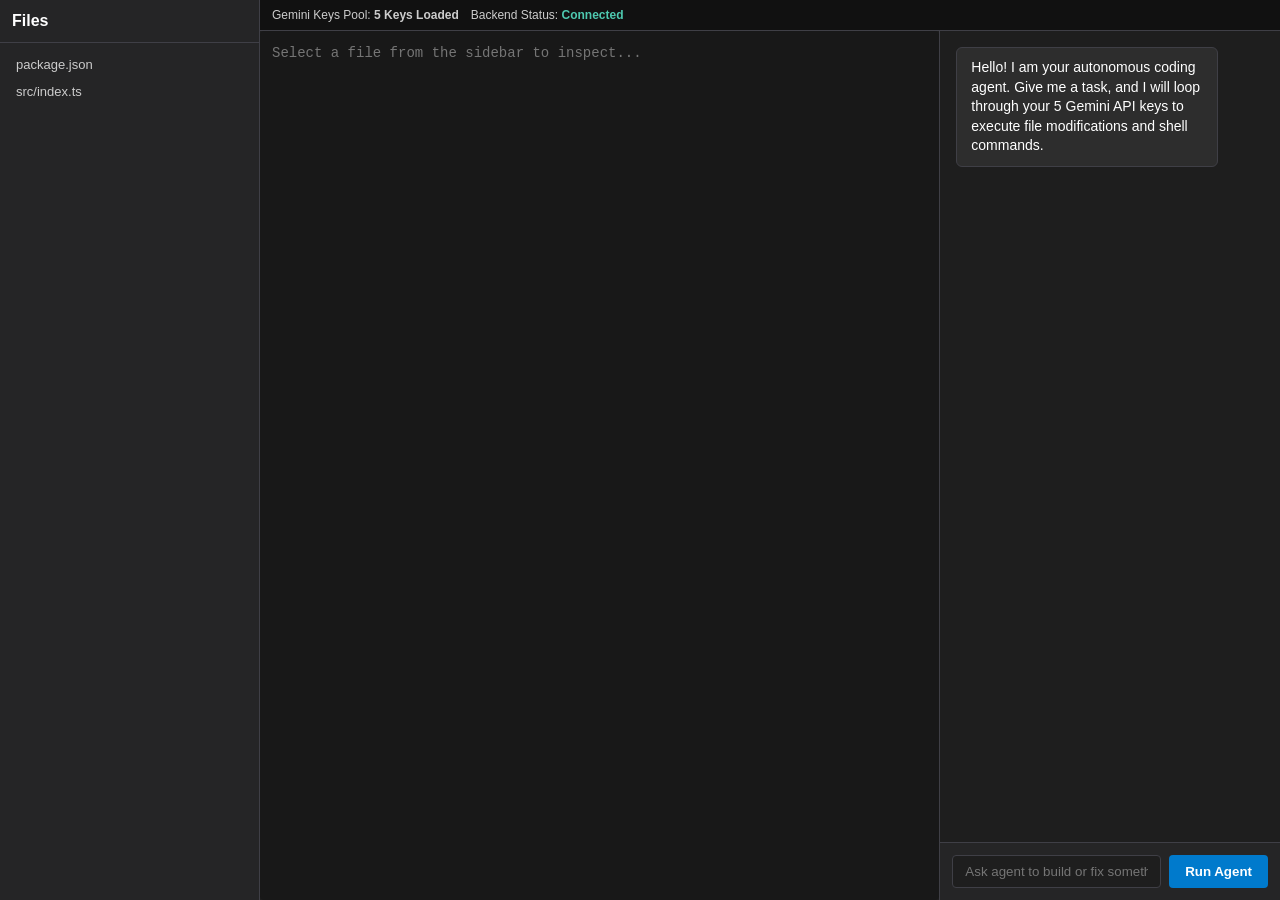
<file: index.html>
<!DOCTYPE html>
<html lang="en">
<head>
    <meta charset="UTF-8">
    <meta name="viewport" content="width=device-width, initial-scale=1.0">
    <title>Autonomous Coding Agent (Cline Inspired)</title>
    <style>
        :root {
            --bg-base: #1e1e1e;
            --bg-sidebar: #252526;
            --bg-panel: #2d2d2d;
            --accent: #007acc;
            --accent-hover: #0098ff;
            --text-main: #cccccc;
            --text-bright: #ffffff;
            --border: #3f3f46;
        }
        * { box-sizing: border-box; margin: 0; padding: 0; font-family: -apple-system, BlinkMacSystemFont, "Segoe UI", Roboto, sans-serif; }
        body { background-color: var(--bg-base); color: var(--text-main); display: flex; height: 100vh; overflow: hidden; }
        
        /* Layout Grid */
        sidebar { width: 260px; background: var(--bg-sidebar); border-right: 1px solid var(--border); display: flex; flex-direction: column; }
        main { flex: 1; display: flex; flex-direction: column; height: 100vh; }
        pane-container { flex: 1; display: flex; height: calc(100vh - 40px); }
        
        /* Sidebar Components */
        .sidebar-header { padding: 12px; font-weight: bold; color: var(--text-bright); border-bottom: 1px solid var(--border); }
        .file-list { list-style: none; overflow-y: auto; padding: 8px; flex: 1; font-size: 13px; }
        .file-list li { padding: 6px 8px; cursor: pointer; border-radius: 4px; }
        .file-list li:hover { background: var(--border); color: var(--text-bright); }

        /* Chat & Workspace Viewport */
        .workspace-panel { flex: 2; display: flex; flex-direction: column; border-right: 1px solid var(--border); }
        .chat-panel { flex: 1; display: flex; flex-direction: column; background: var(--bg-base); }
        
        .chat-history { flex: 1; overflow-y: auto; padding: 16px; display: flex; flex-direction: column; gap: 12px; font-size: 14px; }
        .message { padding: 10px 14px; border-radius: 6px; max-width: 85%; line-height: 1.4; }
        .message.user { background: var(--accent); color: white; align-self: flex-end; }
        .message.agent { background: var(--bg-panel); color: var(--text-bright); border: 1px solid var(--border); align-self: flex-start; }
        
        .chat-input-box { padding: 12px; background: var(--bg-sidebar); display: flex; gap: 8px; border-top: 1px solid var(--border); }
        input, textarea { background: var(--bg-base); border: 1px solid var(--border); color: var(--text-bright); padding: 8px 12px; border-radius: 4px; outline: none; }
        input:focus, textarea:focus { border-color: var(--accent); }
        
        button { background: var(--accent); color: white; border: none; padding: 8px 16px; border-radius: 4px; cursor: pointer; font-weight: bold; }
        button:hover { background: var(--accent-hover); }

        /* Code Workspace Editor */
        #code-editor { width: 100%; height: 100%; background: #181818; color: #d4d4d4; font-family: 'Courier New', Courier, monospace; padding: 12px; border: none; resize: none; outline: none; font-size: 14px; line-height: 1.5; }
        
        .config-bar { padding: 8px 12px; background: #111; display: flex; gap: 12px; align-items: center; border-bottom: 1px solid var(--border); font-size: 12px; }
        .config-bar input { width: 300px; }
    </style>
</head>
<body>

    <!-- Sidebar File Explorer -->
    <sidebar>
        <div class="sidebar-header">Files</div>
        <ul id="fileList" class="file-list">
            <li onclick="loadFile('package.json')">package.json</li>
            <li onclick="loadFile('src/index.ts')">src/index.ts</li>
        </ul>
    </sidebar>

    <!-- Main Dynamic Workspace -->
    <main>
        <div class="config-bar">
            <span>Gemini Keys Pool: <strong id="keyCount">5 Keys Loaded</strong></span>
            <span>Backend Status: <strong id="serverStatus" style="color: #4ec9b0;">Connected</strong></span>
        </div>
        <pane-container>
            <!-- Code Viewer/Editor Panel -->
            <div class="workspace-panel">
                <textarea id="code-editor" placeholder="Select a file from the sidebar to inspect..."></textarea>
            </div>
            <!-- Autonomous Agent Chat Panel -->
            <div class="chat-panel">
                <div id="chatHistory" class="chat-history">
                    <div class="message agent">Hello! I am your autonomous coding agent. Give me a task, and I will loop through your 5 Gemini API keys to execute file modifications and shell commands.</div>
                </div>
                <div class="chat-input-box">
                    <input type="text" id="userInput" placeholder="Ask agent to build or fix something..." style="flex: 1;" onkeypress="if(event.key==='Enter') triggerAgent()">
                    <button onclick="triggerAgent()">Run Agent</button>
                </div>
            </div>
        </pane-container>
    </main>

    <script>
        const BACKEND_URL = "http://localhost:3000";

        async function loadFile(path) {
            try {
                const res = await fetch(`${BACKEND_URL}/api/files?path=${path}`);
                const data = await res.json();
                document.getElementById('code-editor').value = data.content || '';
            } catch (err) {
                console.error("Failed to load file:", err);
            }
        }

        async function triggerAgent() {
            const input = document.getElementById('userInput');
            const prompt = input.value.trim();
            if (!prompt) return;

            const chatHistory = document.getElementById('chatHistory');
            chatHistory.innerHTML += `<div class="message user">${prompt}</div>`;
            input.value = '';
            chatHistory.scrollTop = chatHistory.scrollHeight;

            try {
                const res = await fetch(`${BACKEND_URL}/api/agent`, {
                    method: 'POST',
                    headers: { 'Content-Type': 'application/json' },
                    body: JSON.stringify({ prompt })
                });
                const data = await res.json();
                chatHistory.innerHTML += `<div class="message agent">${data.reply}</div>`;
            } catch (err) {
                chatHistory.innerHTML += `<div class="message agent" style="color: #f14c4c;">Error communicating with agent backend server.</div>`;
            }
            chatHistory.scrollTop = chatHistory.scrollHeight;
        }
    </script>
</body>
</html>
</file>
